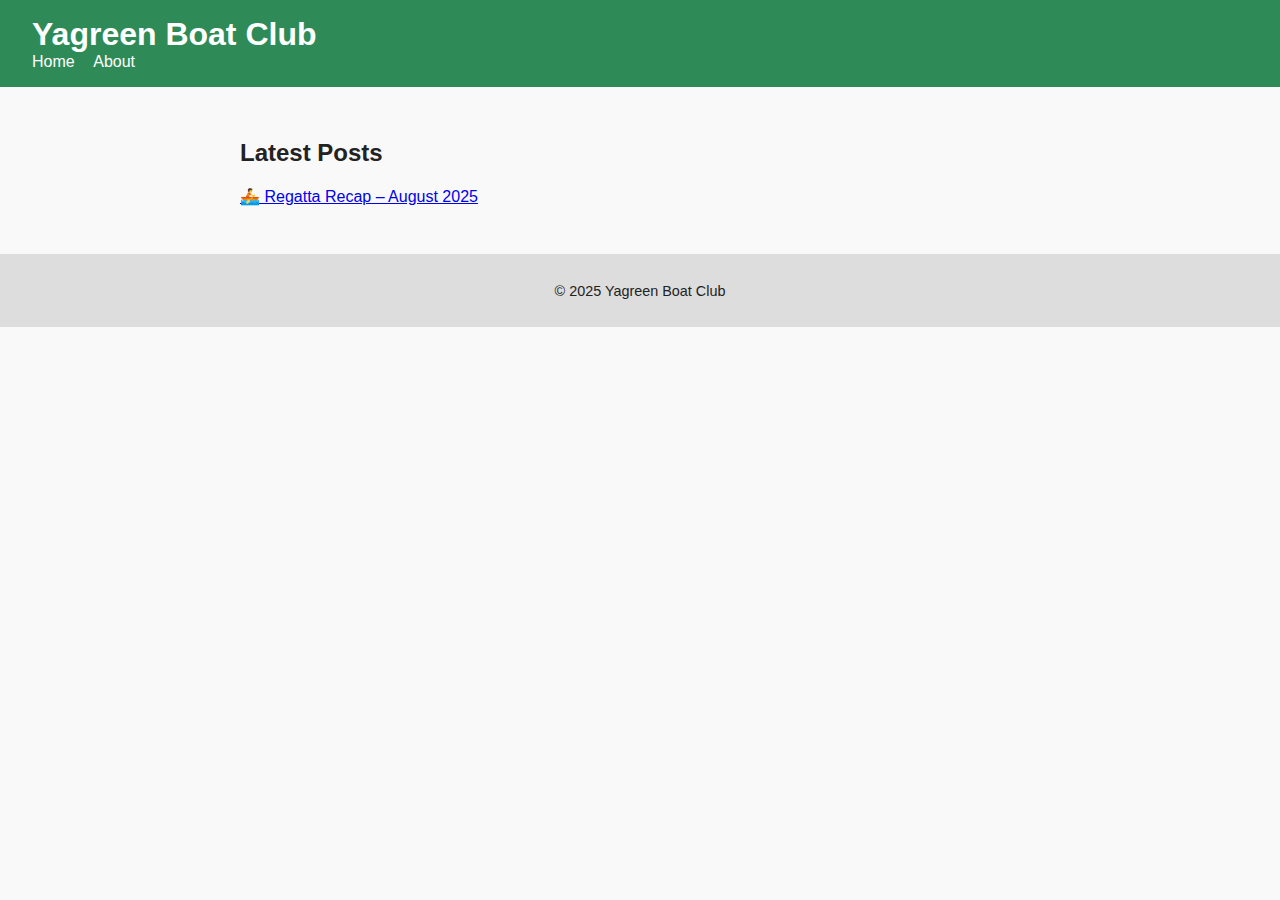
<file: index.html>
<!DOCTYPE html>
<html lang="en">
<head>
  <meta charset="UTF-8">
  <title>Yagreen Boat Club Blog</title>
  <link rel="stylesheet" href="css/style.css">
</head>
<body>
  <header>
    <h1>Yagreen Boat Club</h1>
    <nav>
      <a href="index.html">Home</a>
      <a href="about.html">About</a>
    </nav>
  </header>
  
  <main>
    <h2>Latest Posts</h2>
    <ul class="post-list">
      <li><a href="posts/post1.html">🚣 Regatta Recap – August 2025</a></li>
    </ul>
  </main>

  <footer>
    <p>&copy; 2025 Yagreen Boat Club</p>
  </footer>
</body>
</html>
</file>
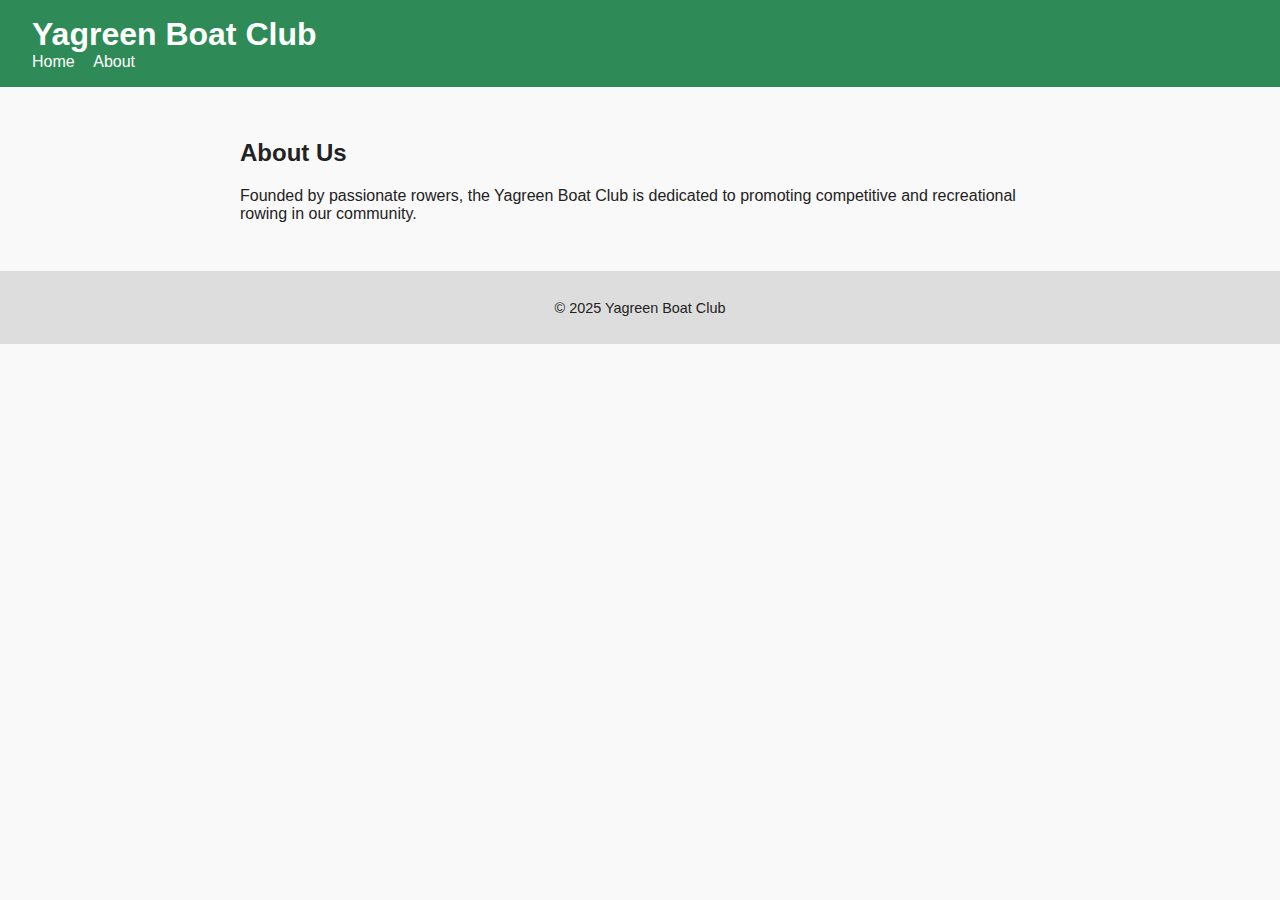
<file: about.html>
<!DOCTYPE html>
<html lang="en">
<head>
  <meta charset="UTF-8">
  <title>About | Yagreen Boat Club</title>
  <link rel="stylesheet" href="css/style.css">
</head>
<body>
  <header>
    <h1>Yagreen Boat Club</h1>
    <nav>
      <a href="index.html">Home</a>
      <a href="about.html">About</a>
    </nav>
  </header>

  <main>
    <h2>About Us</h2>
    <p>Founded by passionate rowers, the Yagreen Boat Club is dedicated to promoting competitive and recreational rowing in our community.</p>
  </main>

  <footer>
    <p>&copy; 2025 Yagreen Boat Club</p>
  </footer>
</body>
</html>
</file>
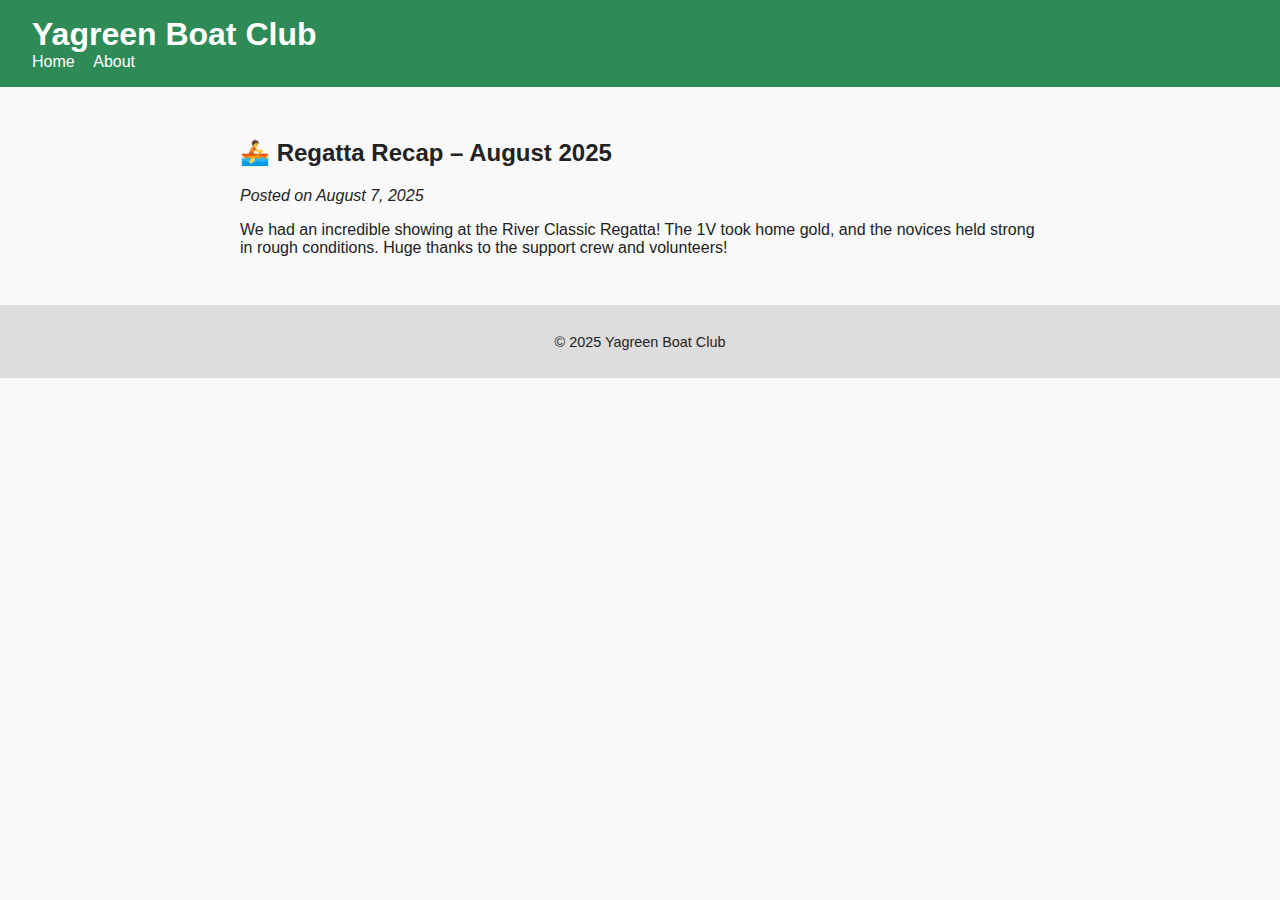
<file: posts/post1.html>
<!DOCTYPE html>
<html lang="en">
<head>
  <meta charset="UTF-8">
  <title>Regatta Recap – August 2025 | Yagreen Boat Club</title>
  <link rel="stylesheet" href="../css/style.css">
</head>
<body>
  <header>
    <h1>Yagreen Boat Club</h1>
    <nav>
      <a href="../index.html">Home</a>
      <a href="../about.html">About</a>
    </nav>
  </header>

  <main>
    <h2>🚣 Regatta Recap – August 2025</h2>
    <p><em>Posted on August 7, 2025</em></p>
    <p>We had an incredible showing at the River Classic Regatta! The 1V took home gold, and the novices held strong in rough conditions. Huge thanks to the support crew and volunteers!</p>
  </main>

  <footer>
    <p>&copy; 2025 Yagreen Boat Club</p>
  </footer>
</body>
</html>
</file>
<file: css/style.css>
body {
  font-family: 'Segoe UI', sans-serif;
  background: #f9f9f9;
  margin: 0;
  padding: 0;
  color: #222;
}

header {
  background: #2e8b57;
  color: white;
  padding: 1em 2em;
}

header h1 {
  margin: 0;
}

nav a {
  color: white;
  margin-right: 15px;
  text-decoration: none;
}

nav a:hover {
  text-decoration: underline;
}

main {
  padding: 2em;
  max-width: 800px;
  margin: auto;
}

.post-list {
  list-style: none;
  padding: 0;
}

.post-list li {
  margin-bottom: 1em;
}

footer {
  background: #ddd;
  text-align: center;
  padding: 1em;
  font-size: 0.9em;
}
</file>
